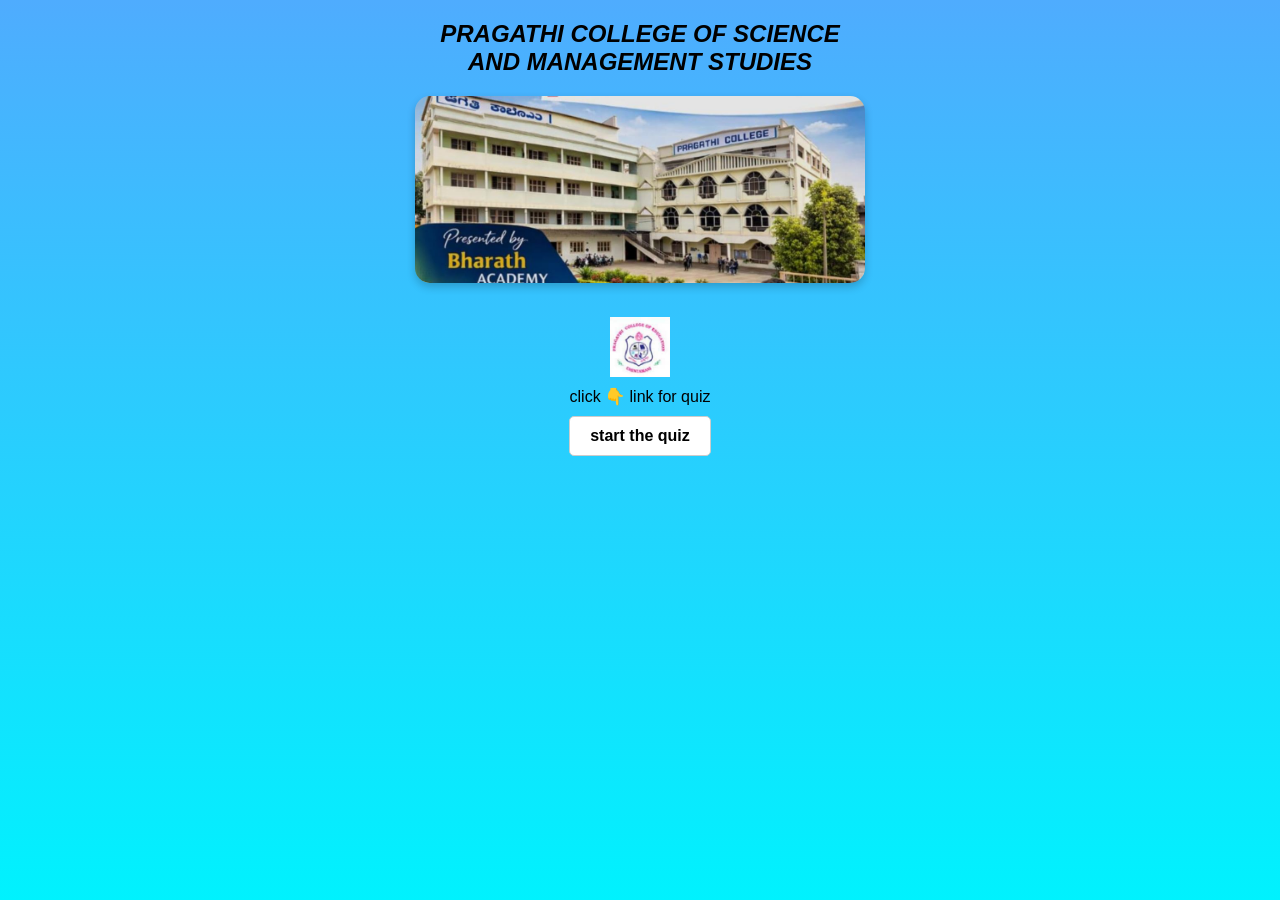
<file: index.html>
<!DOCTYPE html>
<html>
<head>
    <meta name="viewport" content="width=device-width, initial-scale=1.0">
<style>
body {
    margin: 0;
    padding: 0;
    /* This creates that smooth gradient background from your screenshot */
    background: linear-gradient(to bottom, #4facfe 0%, #00f2fe 50%, #f093fb 100%);
    min-height: 100vh;
    font-family: sans-serif;
}

.main-container {
    display: flex;
    flex-direction: column;
    align-items: center; /* Centers everything horizontally */
    text-align: center;
    padding: 20px;
}

.college-title {
    font-size: 1.5rem;
    font-weight: bold;
    font-style: italic;
    margin-bottom: 20px;
}

.hero-image {
    width: 90%; /* Responsive width */
    max-width: 500px;
    border-radius: 15px;
    box-shadow: 0 4px 8px rgba(0,0,0,0.2);
}

.quiz-section {
    margin-top: 30px;
    display: flex;
    flex-direction: column;
    align-items: center;
}

.quiz-button {
    display: inline-block;
    padding: 10px 20px;
    background-color: white;
    color: black;
    text-decoration: none;
    border: 1px solid #ccc;
    border-radius: 5px;
    margin-top: 10px;
    font-weight: bold;
}

.small-logo {
    width: 60px;
    height: auto;
    margin-bottom: 10px;
}
* {
    margin: 0;
    padding: 0;
    box-sizing: border-box;
}

html, body {
    height: 100%;
    width: 100%;
    overflow-x: hidden; /* Prevents side-scrolling */
}

body {
    /* Replace this with your specific gradient colors */
    background: linear-gradient(to bottom, #4facfe 0%, #00f2fe 100%);
    background-attachment: fixed;
    display: flex;
    flex-direction: column;
    align-items: center;
    min-height: 100vh;
}
</style>
</head>

<body>
    
   <div class="main-container">
    <h1 class="college-title">PRAGATHI COLLEGE OF SCIENCE<br>
         AND MANAGEMENT STUDIES</h1>
    
    <div class="image-section">
        <img src="pragathi.jpeg" alt="College Building" class="hero-image">
    </div>

    <div class="quiz-section">
        <img src="p22.jpeg" alt="Logo" class="small-logo">
        <p>click 👇 link for quiz</p>
        <a href="https://chitchat181621-art.github.io/quizzzz.pro-/" class="quiz-button">start the quiz</a>

    </div>
</div>

    
    
</body>
</html>
</file>
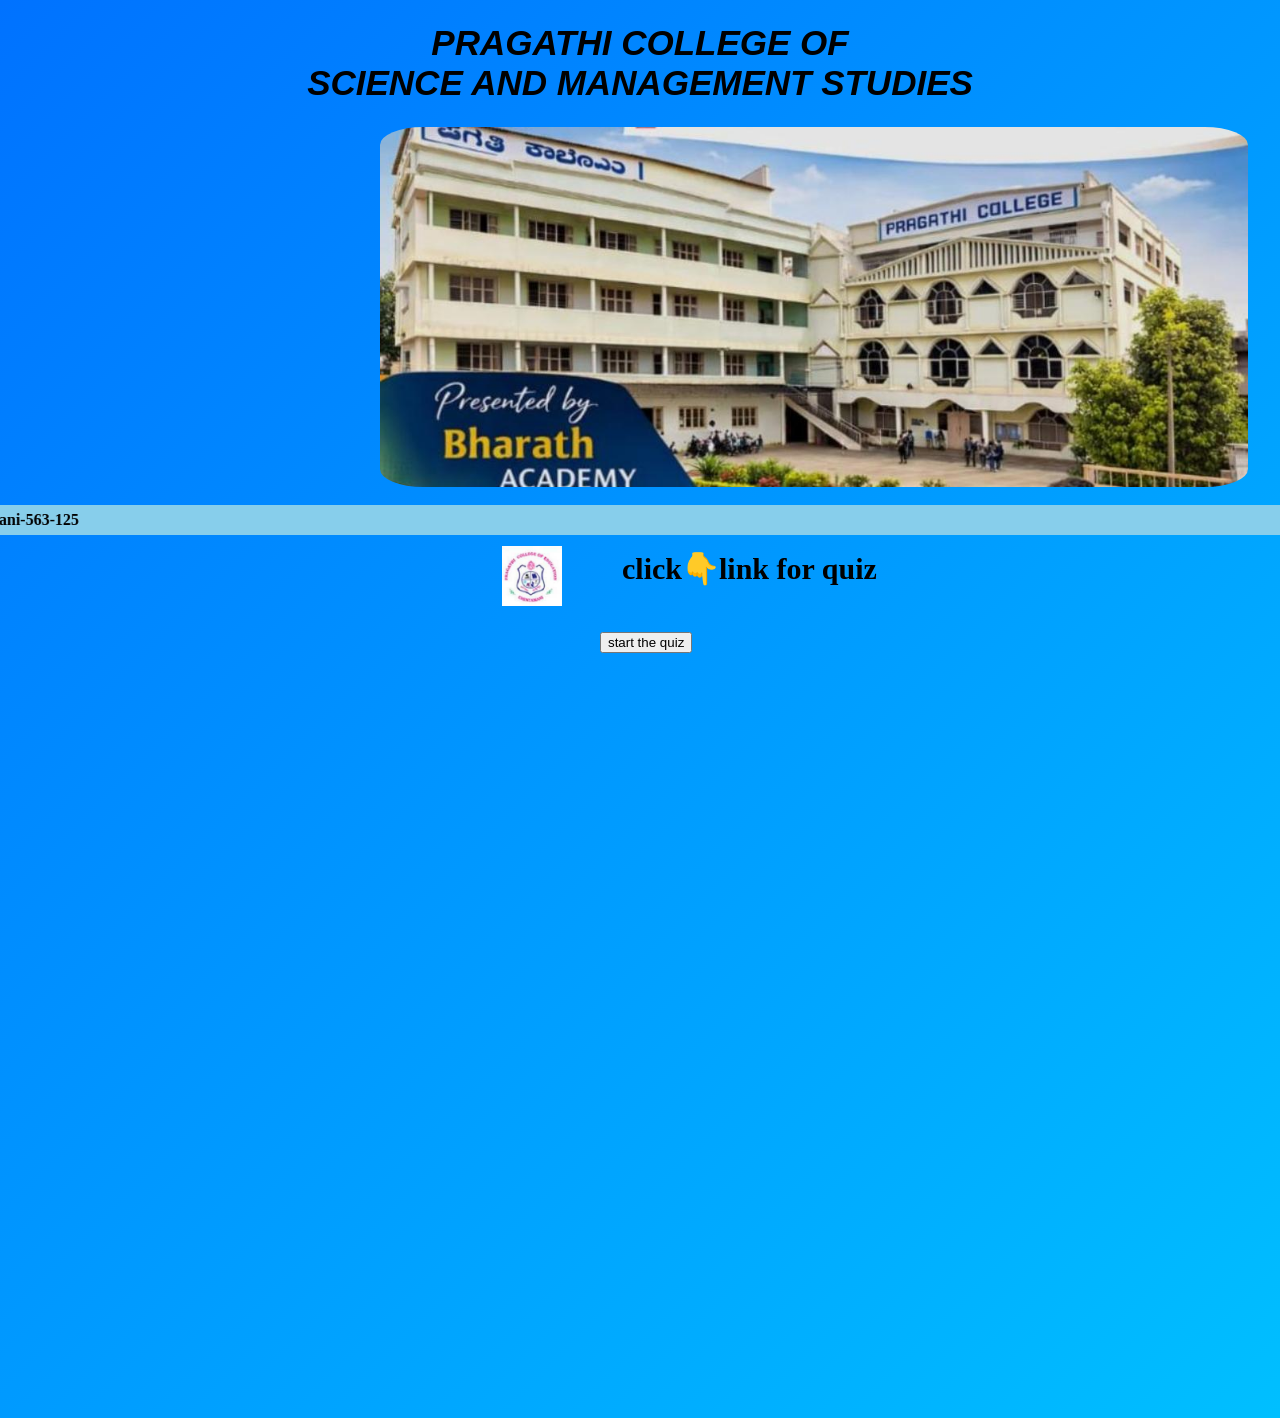
<file: pragathi.html>
<!DOCTYPE html>
<html>
<head>
<style>
body {
  margin: 0;
  height: 100vh;
  background: linear-gradient(-45deg, #ff6a00, #ee0979, #00c6ff, #0072ff);
  background-size: 400% 400%;
  animation: gradient 8s ease infinite;
}

@keyframes gradient {
  0% {background-position: 0% 50%;}
  50% {background-position: 100% 50%;}
  100% {background-position: 0% 50%;}
}
h1{
    align-items: center;
    align-content: center;
    text-align: center;
    text-decoration: double;
    height: 80px;
    font-size: 35px;
    font-family: 'Gill Sans', 'Gill Sans MT', Calibri, 'Trebuchet MS', sans-serif;
    font-style: oblique;
}
.img{
   height: 40vh;
   margin-left: 380px;
   border-radius: 5%;
  display: flex;
  justify-content: center;
  align-items: right;
  align-content: right;
}
.logo{
   height: 60px;
   width: 60px;
   margin-left: 500px;
   margin-top: 05px;
}
.header{
    display: flex;
    padding: 2px;
}
h3{
    margin-top: 10px;
    margin-left: 60px;
    font-size: 30px;
}
.link{
       height: 800px;
   width: 800px;
   margin-left: 600px;
   font-size: 200%;
}

</style>
</head>
<body>
    
    <h1>PRAGATHI COLLEGE OF <br>SCIENCE AND MANAGEMENT STUDIES</h1>
    <img src="pragathi.jpeg" alt=""class="img"><br>
    <marquee behavior="scroll" direction="right"style="height:30px;background-color:skyblue;line-height:30px;font-weight:bold;">Pragathi college,M.G Road, chintamani-563-125</marquee>
    <div class="header">
        <img src="p22.jpeg" alt=""class="logo">
        <h3>click👇link for quiz</h3><br>
        </div>
        <div class="link">
        <a href=" https://chitchat181621-art.github.io/quizzzz.pro-/"><button>start the quiz</button></a>
    </div>
    <a href="index.html"></a>
    <a href="eritnhut1992-buzzer-or-wrong-answer-20582.mp3"></a>
    <a href="admin.php"></a>
    <a href="freesound_community-bell-ringing-ii-98323.mp3"></a>
    <a href="freesound_community-correct-6033 (1).mp3"></a>
    <a href="freesound_community-logged-in-89207 (1).mp3"></a>
    <a href="login.php"></a>
    <a href="p22.jpeg"></a>
    <a href="pragathi.jpeg"></a>
    <a href="save_score.php"></a>
    <a href="script.js"></a>
    <a href="style.css"></a>
    
  
    
    
</body>
</html>
</file>
